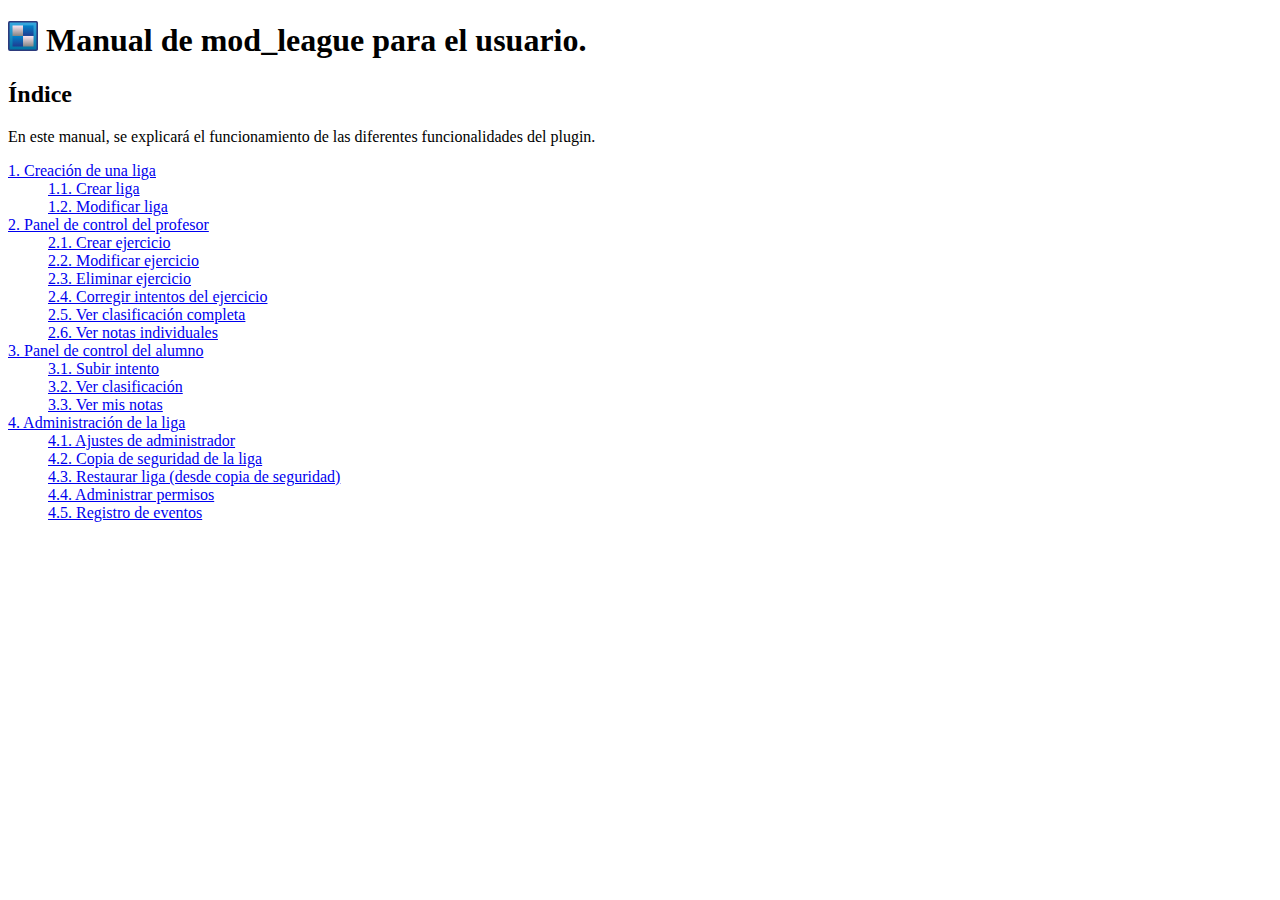
<file: manuals/es/index.html>
<!DOCTYPE html>
<html>
    <head>
        <title>Manual mod_league</title>
        <meta charset="UTF-8">
    </head>
    <body>
        <h1>
            <img src="../../pix/mod_league.svg" width="30" height="30" alt="Logo de mod_league"/>
            Manual de mod_league para el usuario.
        </h1>
        
        <h2>Índice</h2>
        
        En este manual, se explicará el funcionamiento de las diferentes funcionalidades del plugin.
        
        <div>
            <dl>
                <dt><a href="creacion/index.html">
                        1. Creación de una liga</a></dt>
                    <dd><a href="creacion/crear.html">
                            1.1. Crear liga</a></dd>
                    <dd><a href="creacion/modificar.html">
                            1.2. Modificar liga</a></dd>
                    
                <dt><a href="profesor/index.html">
                        2. Panel de control del profesor</a></dt>
                    <dd><a href="profesor/crear.html">
                            2.1. Crear ejercicio</a></dd>
                    <dd><a href="profesor/modificar.html">
                            2.2. Modificar ejercicio</a></dd>
                    <dd><a href="profesor/eliminar.html">
                            2.3. Eliminar ejercicio</a></dd>
                    <dd><a href="profesor/corregir.html">
                            2.4. Corregir intentos del ejercicio</a></dd>
                    <dd><a href="profesor/clasificacion.html">
                            2.5. Ver clasificación completa</a></dd>
                    <dd><a href="profesor/notas.html">
                            2.6. Ver notas individuales</a></dd>
                    
                <dt><a href="alumno/index.html">3. Panel de control del alumno</a></dt>
                    <dd><a href="alumno/intento.html">
                            3.1. Subir intento</a></dd>
                    <dd><a href="alumno/clasificacion.html">
                            3.2. Ver clasificación</a></dd>
                    <dd><a href="alumno/notas.html">
                            3.3. Ver mis notas</a></dd>
                
                <dt><a href="administracion/index.html">4. Administración de la liga</a></dt>
                    <dd><a href="administracion/ajustes.html">
                            4.1. Ajustes de administrador</a></dd>
                    <dd><a href="administracion/backup.html">
                            4.2. Copia de seguridad de la liga</a></dd>
                    <dd><a href="administracion/restaurar.html">
                            4.3. Restaurar liga (desde copia de seguridad)</a></dd>
                    <dd><a href="administracion/permisos.html">
                            4.4. Administrar permisos</a></dd>
                    <dd><a href="administracion/eventos.html">
                            4.5. Registro de eventos</a></dd>
            </dl>
        </div>
    </body>
</html>
</file>
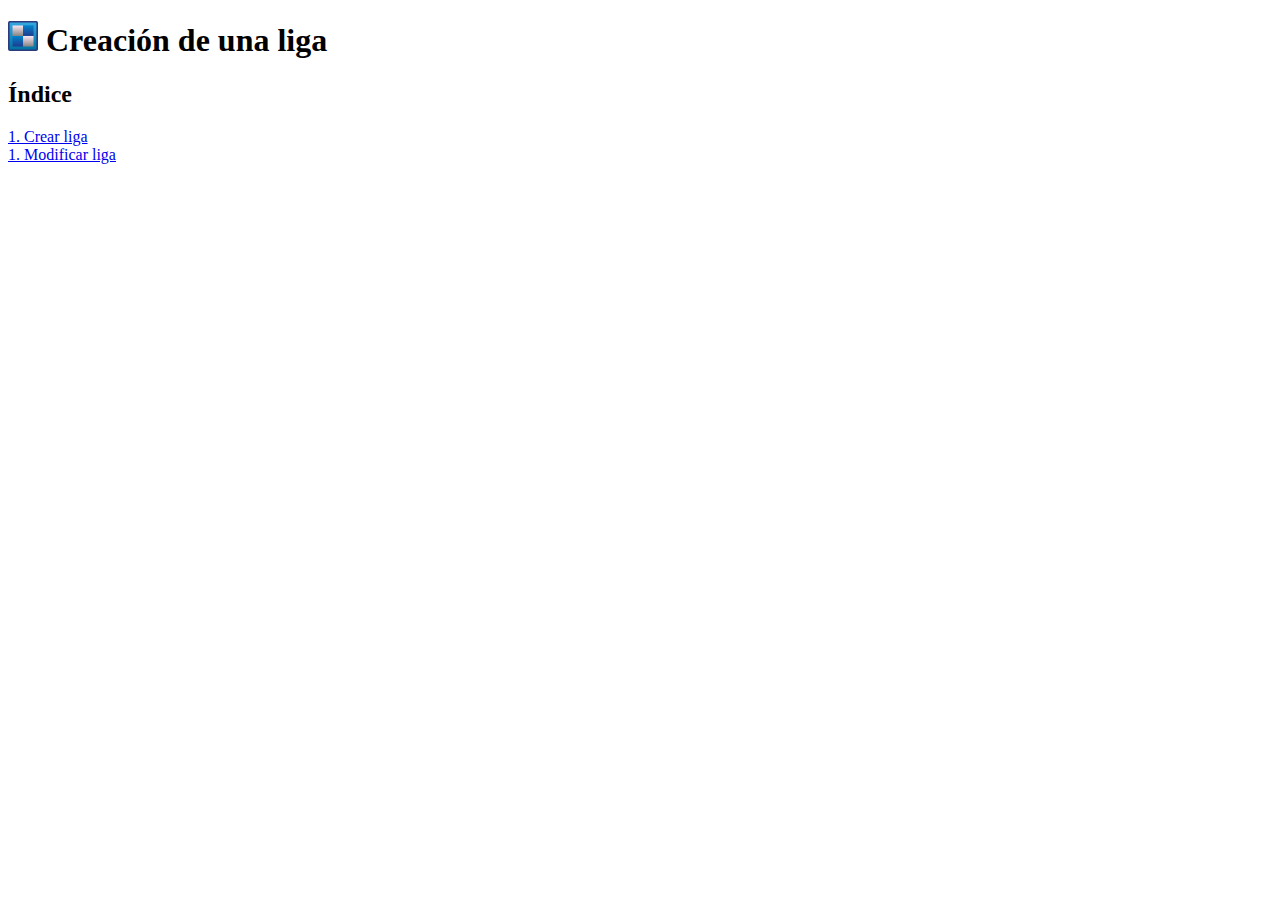
<file: manuals/es/creacion/index.html>
<!DOCTYPE html>
<html>
    <head>
        <title>Manual mod_league</title>
        <meta charset="UTF-8">
    </head>
    <body>
        <h1>
            <img src="../../../pix/mod_league.svg" width="30" height="30" alt="Logo de mod_league"/>
            Creación de una liga
        </h1>
        
        <h2>Índice</h2>
        
        <div>
            <dl>
                <dt><a href="crear.html">
                        1. Crear liga</a></dt>
                <dt><a href="modificar.html">
                        1. Modificar liga</a></dt>
            </dl>
        </div>              
    </body>
</html>
</file>
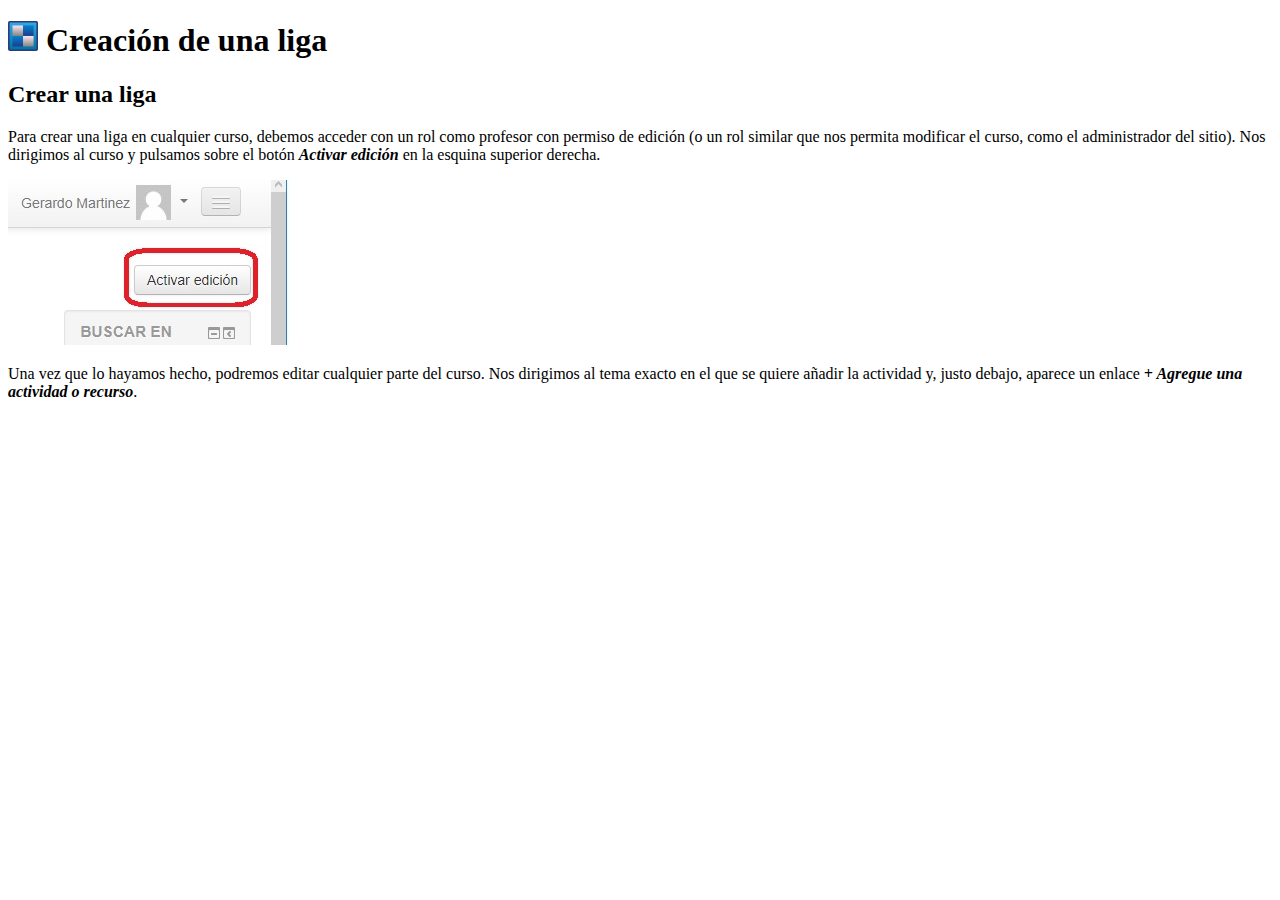
<file: manuals/es/creacion/crear.html>
<!DOCTYPE html>
<html>
    <head>
        <title>Manual mod_league</title>
        <meta charset="UTF-8">
    </head>
    <body>
        <h1>
            <img src="../../../pix/mod_league.svg" width="30" height="30" alt="Logo de mod_league"/>
            Creación de una liga
        </h1>
        
        <h2>Crear una liga</h2>
        
        <div>
            <p>
            Para crear una liga en cualquier curso, debemos acceder con un rol como 
            profesor con permiso de edición (o un rol similar que nos permita modificar 
            el curso, como el administrador del sitio). Nos dirigimos al curso y 
            pulsamos sobre el botón <i><b>Activar edición</b></i> en la esquina superior derecha.
            </p>
        
            <p>
            <img src="../imagenes/activaredicion.jpg" alt="Activar edición">
            </p>
        
            <p>
            Una vez que lo hayamos hecho, podremos editar cualquier parte del
            curso. Nos dirigimos al tema exacto en el que se quiere añadir la 
            actividad y, justo debajo, aparece un enlace <i><b>+ Agregue una actividad 
                    o recurso</b></i>. 
            </p>
            
        </div>
        
    </body>
</html>
</file>
